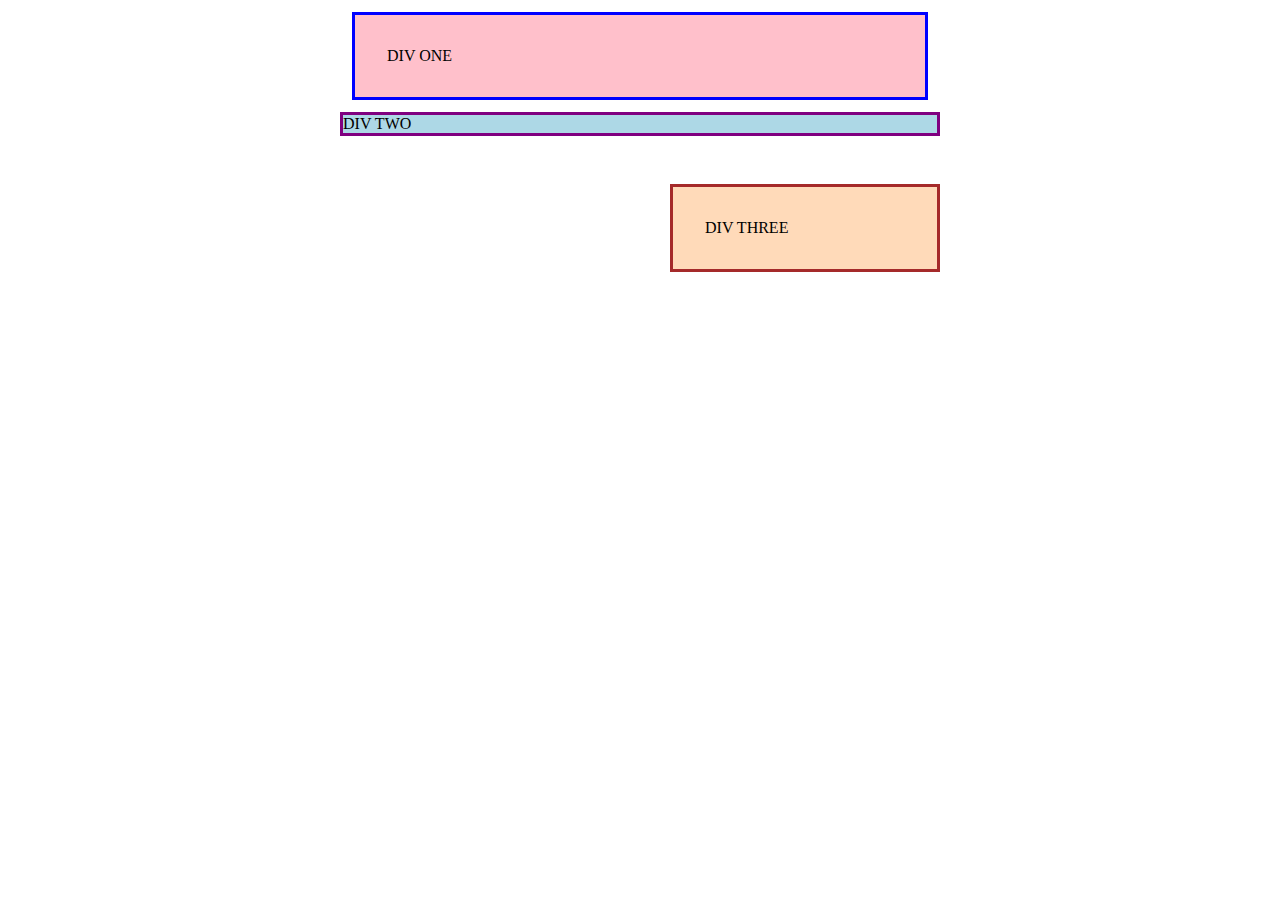
<file: foundations/block-and-inline/01-margin-and-padding-1/index.html>
<!DOCTYPE html>
<html lang="en">
  <head>
    <meta charset="UTF-8">
    <meta http-equiv="X-UA-Compatible" content="IE=edge">
    <meta name="viewport" content="width=device-width, initial-scale=1.0">
    <title>Margin and Padding exercise</title>
    <link rel="stylesheet" href="style.css">
  </head>
  <body>
    <div class="one">
      DIV ONE
    </div>
    <div class="two">
      DIV TWO
    </div>
    <div class="three">
      DIV THREE
    </div>
  </body>
</html>
</file>
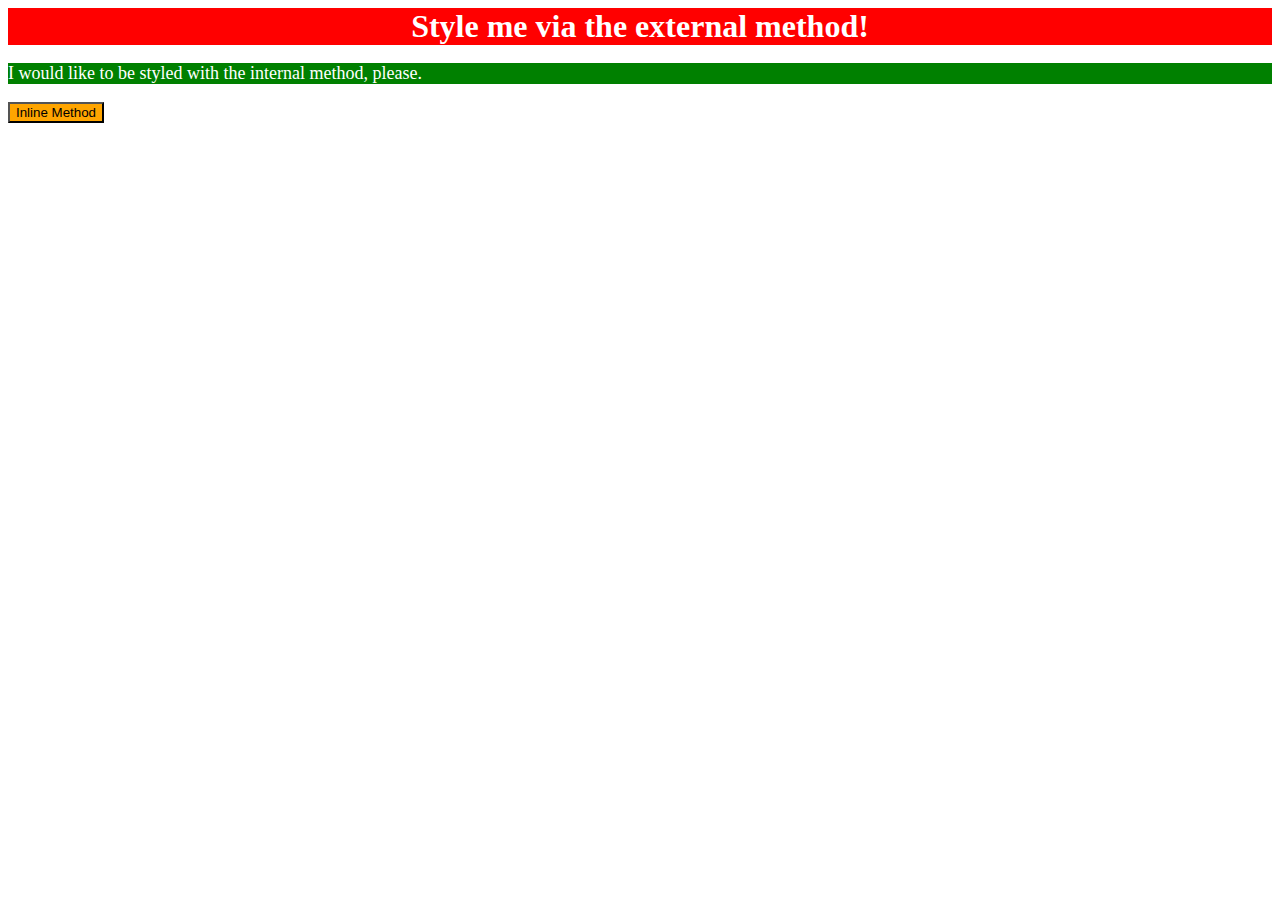
<file: foundations/intro-to-css/01-css-methods/index.html>
<!DOCTYPE html>
<html lang="en">
  <head>
    <meta charset="UTF-8">
    <meta http-equiv="X-UA-Compatible" content="IE=edge">
    <meta name="viewport" content="width=device-width, initial-scale=1.0">
    <title>Methods for Adding CSS</title>
    <link rel="stylesheet" href="style.css">
    <style>
      p {
        background-color: green;
        color: white;
        font-size: 18px;
      }
    </style>
  </head>
  
  <body>
    <div>Style me via the external method!</div>
    <p>I would like to be styled with the internal method, please.</p>
    <button style="background-color:orange; font-size: 18;">Inline Method</button>
  </body>
</html>
</file>
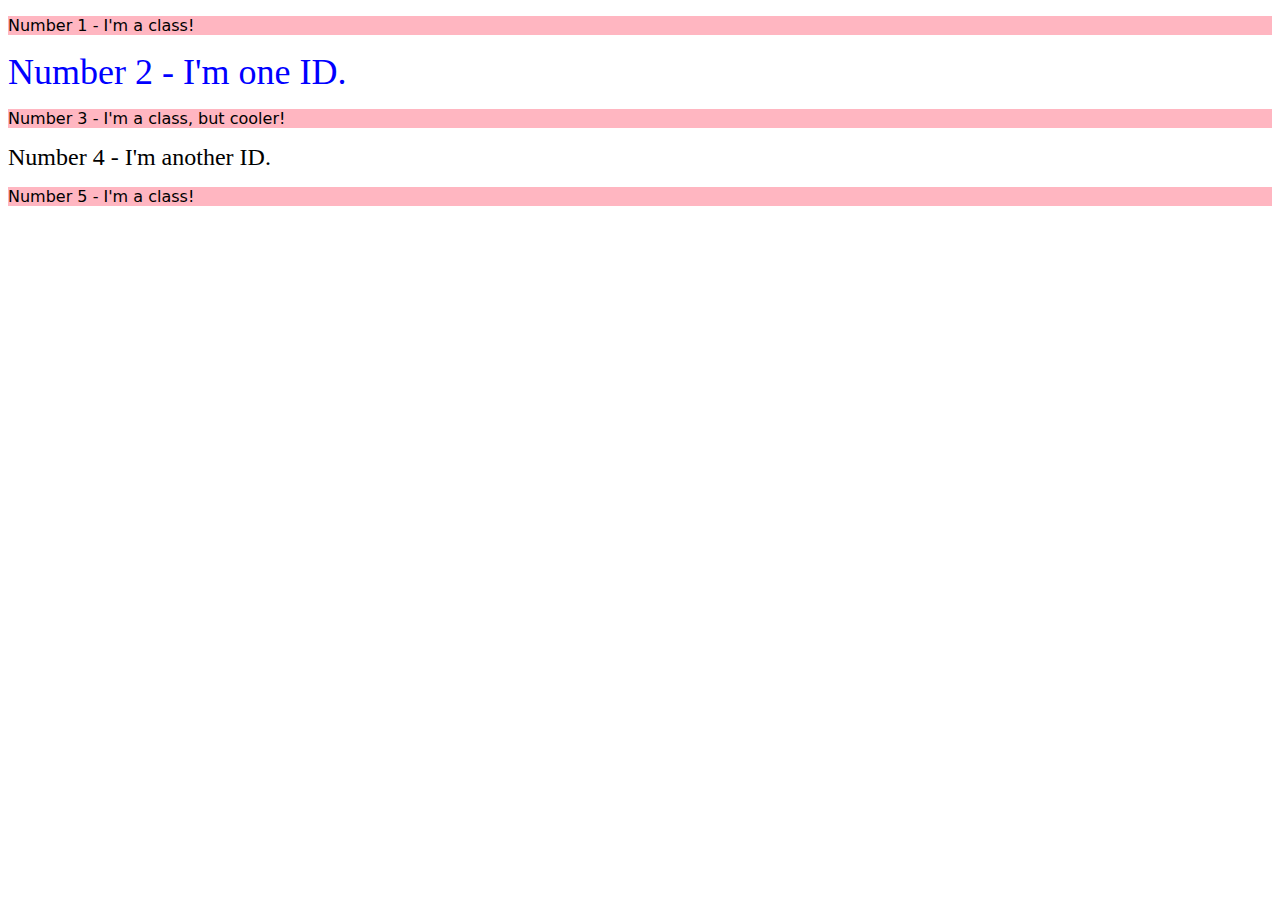
<file: foundations/intro-to-css/02-class-id-selectors/index.html>
<!DOCTYPE html>
<html lang="en">
  <head>
    <meta charset="UTF-8">
    <meta http-equiv="X-UA-Compatible" content="IE=edge">
    <meta name="viewport" content="width=device-width, initial-scale=1.0">
    <title>Class and ID Selectors</title>
    <link rel="stylesheet" href="style.css">
  </head>
  <body>
    <p class="oddnumbers">Number 1 - I'm a class!</p>
    <div id="firstid">Number 2 - I'm one ID.</div>
    <p class="oddnumbers">Number 3 - I'm a class, but cooler!</p>
    <div id="secondid">Number 4 - I'm another ID.</div>
    <p class="oddnumbers">Number 5 - I'm a class!</p>
  </body>
</html>
</file>
<file: foundations/block-and-inline/01-margin-and-padding-1/style.css>
body {
  max-width: 600px;
  margin: 0 auto;
}

.one {
  background: pink;
  border: 3px solid blue;
  /* CHANGE ME */
  padding: 32px;
  margin: 12px;
}

.two {
  background: lightblue;
  border: 3px solid purple;
  /* CHANGE ME */
  margin-bottom: 48px;
}

.three {
  background: peachpuff;
  border: 3px solid brown;
  width: 200px;
  /* CHANGE ME */
  padding: 32px;
  margin-left: auto;
}
</file>
<file: foundations/intro-to-css/01-css-methods/style.css>
div {
    background-color: red;
    color: white;
    font-size: 32px;
    text-align: center;
    font-weight: bold;
    
}
</file>
<file: foundations/intro-to-css/02-class-id-selectors/style.css>
/* Add CSS Styling */

.oddnumbers {
    background-color: rgb(255,182,193);
    font-family: verdana, dejaVu sans, sans-serif;
}

#firstid {
    color: rgb(0,0,255);
    font-size: 36px;
}

#secondid {
    font-size: 24px;
}
</file>
